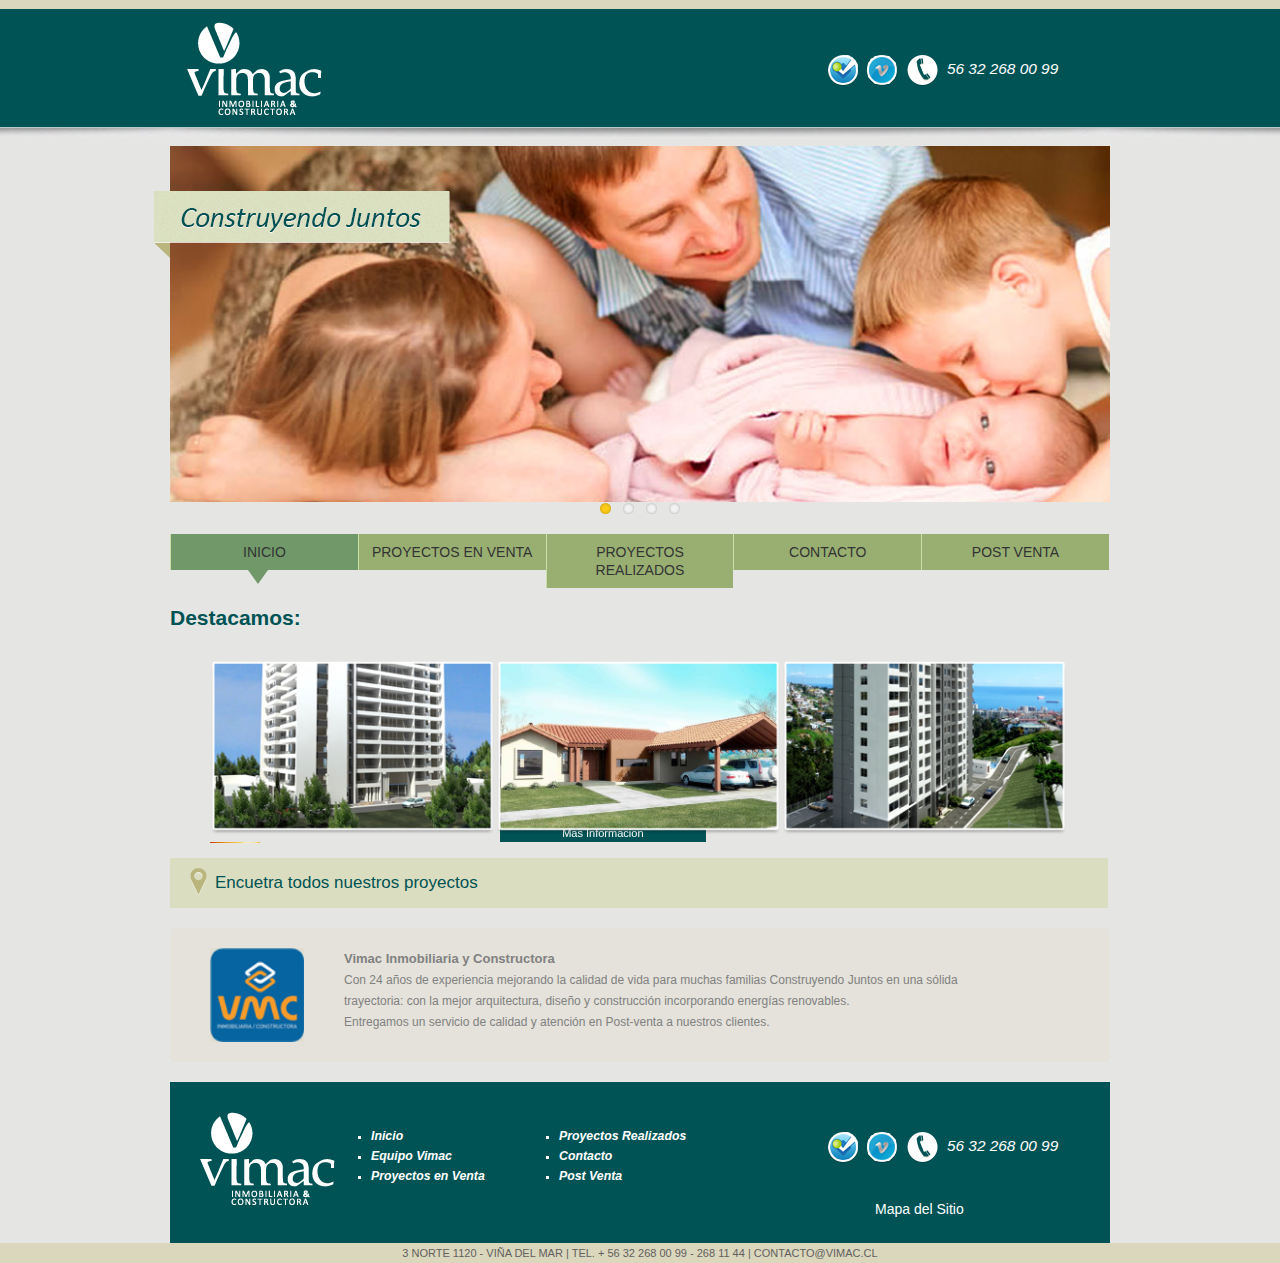
<file: index.html>
<!DOCTYPE html>
<!--[if lt IE 7 ]><html class="ie ie6" lang="en"> <![endif]-->
<!--[if IE 7 ]><html class="ie ie7" lang="en"> <![endif]-->
<!--[if IE 8 ]><html class="ie ie8" lang="en"> <![endif]-->
<!--[if (gte IE 9)|!(IE)]><!--><html lang="en"> <!--<![endif]-->
<head>

	<!-- Basic Page Needs -->
	<meta charset="utf-8">
	<title>Vimac</title>
	<meta http-equiv="Content-Type" content="text/html; charset=utf-8" />
    <meta http-equiv="Content-Language" content="en">
    <meta http-equiv="X-UA-Compatible" content="IE=edge,chrome=1"> 
    <meta name="description" content="" />
    <meta name="keywords" content="" />

	<!-- Mobile Specific Metas -->
	<meta name="viewport" content="width=device-width, initial-scale=1, maximum-scale=1">

	<!-- CSS -->
	<link rel="stylesheet" href="stylesheets/base.css">
	<link rel="stylesheet" href="stylesheets/skeleton.css">
	<link rel="stylesheet" href="stylesheets/layout.css">
	<link rel="stylesheet" href="stylesheets/flexslider.css">
	<link rel="stylesheet" href="stylesheets/elastislide.css">
	<link rel="stylesheet" href="stylesheets/custom.css" />
	<!--[if lt IE 9]>
		<script src="http://html5shim.googlecode.com/svn/trunk/html5.js"></script>
	<![endif]-->

	<!-- Favicons -->
	<link rel="shortcut icon" href="images/favicon.ico">
	<link rel="apple-touch-icon" href="images/apple-touch-icon.png">
	<link rel="apple-touch-icon" sizes="72x72" href="images/apple-touch-icon-72x72.png">
	<link rel="apple-touch-icon" sizes="114x114" href="images/apple-touch-icon-114x114.png">

	  <!-- jQuery -->
    <script type="text/javascript" src="js/jquery-1.7.1.min.js">
    <script>window.jQuery || document.write('<script src="js/libs/jquery-1.7.min.js">\x3C/script>')</script>

	<!-- Syntax Highlighter -->
    <script type="text/javascript" src="js/shCore.js"></script>
    <script type="text/javascript" src="js/shBrushXml.js"></script>
    <script type="text/javascript" src="js/shBrushJScript.js"></script>
  	
    <!-- Optional FlexSlider Additions -->
    <script src="js/modernizr.custom.17475.js"></script>
    <script src="js/jquery.easing.js"></script>
    <script src="js/jquery.mousewheel.js"></script>
    <script defer src="js/demo.js"></script>
    <script defer src="js/jquery.flexslider.js"></script>

	<script type="text/javascript">
	    $(function(){
	      SyntaxHighlighter.all();
	    });
	    $(window).load(function(){
	      $('.flexslider').flexslider({
	        animation: "slide",
	        start: function(slider){
	          $('body').removeClass('loading');
	        }
	      });

	    });
	    $(document).ready(function(){
	        $('.menu ul li').mouseover(function(){
	            $('.menu ul li a').parents('span').show();
	        });
		});
	</script>
	<script type="text/javascript" src="js/jquerypp.custom.js"></script>
	<script type="text/javascript" src="js/jquery.elastislide.js"></script>
	<script type="text/javascript">
		$(window).load(function(){
			$( '#carousel' ).elastislide();
		});
	</script>

	<script type="text/javascript">
    $(document).ready(function(){ 
        $(window).scroll(function(){
            if ($(this).scrollTop() > 100) {
                $('.scrollup').fadeIn();
            } else {
                $('.scrollup').fadeOut();
            }
        }); 
        $('.scrollup').click(function(){
            $("html, body").animate({ scrollTop: 0 }, 600);
            return false;
        });
    });
</script>
</head>
<body>
	<div class="container" >
		<div class="sixteen columns header">
			<h1 class="remove-bottom logo">
				<a href="#">
					<img src="images/logo_vimac.png" alt="Vimac Inmobiliaria y Contructora" width="135" height="93">
				</a>
			</h1>
			<ul class="linksredes">
				<li>
					<a href="#" target="_blank">
						<img src="images/ico_foursquare.png" alt="Foursquare" title="Foursquare" width="" height="" />
					</a>
				</li>
				<li>
					<a href="#" target="_blank">
						<img src="images/ico_vimeo.png"  alt="Vimac en Vimeo" title="Vimeo" width="" height="" />
					</a>
				</li>
				<li>
					<a href="#">
						<img src="images/ico_fono.png" alt="Telefono" title="Telefono" width="" height="" />
						<span>56 32 268 00 99</span>
					</a>
				</li>
			</ul>
		</div>
		<div class="sixteen columns flexslider">
          	  <img src="images/bg_etiqueta.png" class="etiqueta" alt="Construyendo Juntos" width="297" height="67" />
	          <ul class="slides">
	            <li>
	  	    	    <img src="images/banner_1.jpg" />
	  	    	</li>
	  	    	<li>
	  	    	    <img src="images/banner_1.jpg" />
	  	    	</li>
	  	    	<li>
	  	    	    <img src="images/banner_1.jpg" />
	  	    	</li>
	  	    	<li>
	  	    	    <img src="images/banner_1.jpg" />
	  	    	</li>
	          </ul>
		</div>	
		<div class="sixteen columns menu">
			<ul>
				<li class="active"><a href="#">Inicio</a><span class="triangulo_inf"></span></li>
				<li><a href="#">Proyectos en Venta</a><span class="triangulo_inf" style="display:none"></span></li>
				<li><a href="#">Proyectos Realizados</a><span class="triangulo_inf" style="display:none"></span></li>
				<li><a href="#">Contacto</a><span class="triangulo_inf" style="display:none"></span></li>
				<li><a href="#">Post Venta</a><span class="triangulo_inf" style="display:none"></span></li>
			</ul>
		</div>
		<div class="sixteen columns destacados" style="float:left;position:relative;">
			<h2>Destacamos:</h2>
			<ul id="carousel" class="elastislide-list">
				<li>
					<a href="#">
						<img src="images/edificio_terra.png" alt="image01" />
					</a>
					<span>
						<img src="images/small/1.jpg" alt="image01" height="50" width="50"/>
						<em>Texto- texto- texto3</em>
					</span>
					<a href="#" class="masinfo">Mas Informacion</a>
				</li>
				<li><a href="#"><img src="images/villares.png" alt="image04" /></a></li>
				<li><a href="#"><img src="images/altavista.png" alt="image03" /></a></li>
			</ul>
		</div>
		<div class="sixteen columns gmap">
			<h2>Encuetra todos nuestros proyectos</h2>
			<!--iframe width="100%" height="350" frameborder="0" scrolling="no" marginheight="0" marginwidth="0" src="https://maps.google.com/maps?q=2+Elizabeth+St,+Melbourne+Victoria+3000+Australia+maps&amp;hl=en&amp;safe=off&amp;hnear=2+Elizabeth+St,+Victoria+3000,+Australia&amp;t=h&amp;ie=UTF8&amp;hq=&amp;z=14&amp;ll=-37.817917,144.965065&amp;output=embed"></iframe>-->
		</div>
		<div class="sixteen columns infovimac">
			<img src="images/vmc_logo.png" alt="Vimac Inmobiliaria y Contructora" width="80" />
			<p><span>Vimac Inmobiliaria y Constructora</span><br/>
			Con 24 años de experiencia mejorando la calidad de vida para muchas familias Construyendo Juntos en una sólida trayectoria: con la mejor arquitectura, diseño y construcción incorporando energías renovables.<br/>
			Entregamos un servicio de calidad y atención en Post-venta a nuestros clientes.</p>
		</div>
		<div class="sixteen columns footer" style="background:#005355;">
			<h3 class="remove-bottom logo">
				<a href="#">
					<img src="images/logo_vimac.png" alt="Vimac Inmobiliaria y Contructora" width="135" height="93">
				</a>
			</h3>
			<ul class="linksfooter">
				<li><a href="#">Inicio</a></li>
				<li><a href="#">Equipo Vimac</a></li>
				<li><a href="#">Proyectos en Venta</a></li>
			</ul>
			<ul class="linksfooter">
				<li><a href="#">Proyectos Realizados</a></li>
				<li><a href="#">Contacto</a></li>
				<li><a href="#">Post Venta</a></li>
			</ul>
			<a href="#" class="scrollup" style="display: none;">Scroll</a>
			<ul class="linksredes">
				<li>
					<a href="#" target="_blank">
						<img src="images/ico_foursquare.png" alt="Foursquare" title="Foursquare" width="" height="" />
					</a>
				</li>
				<li>
					<a href="#" target="_blank">
						<img src="images/ico_vimeo.png"  alt="Vimac en Vimeo" title="Vimeo" width="" height="" />
					</a>
				</li>
				<li>
					<a href="#">
						<img src="images/ico_fono.png" alt="Telefono" title="Telefono" width="" height="" />
						<span>56 32 268 00 99</span>
					</a>
				</li>
			</ul>
			<a href="#" class="mapsitio" title="Mapa del Sitio">Mapa del Sitio</a>
		</div>
	</div><!-- container -->
	<div id="footerpush">
			<p>3  NORTE 1120 - VIÑA DEL MAR | TEL. + 56 32 268 00 99 - 268 11 44 | CONTACTO@VIMAC.CL</p>
	</div>
<!-- End Document -->
</body>
</html>
</file>
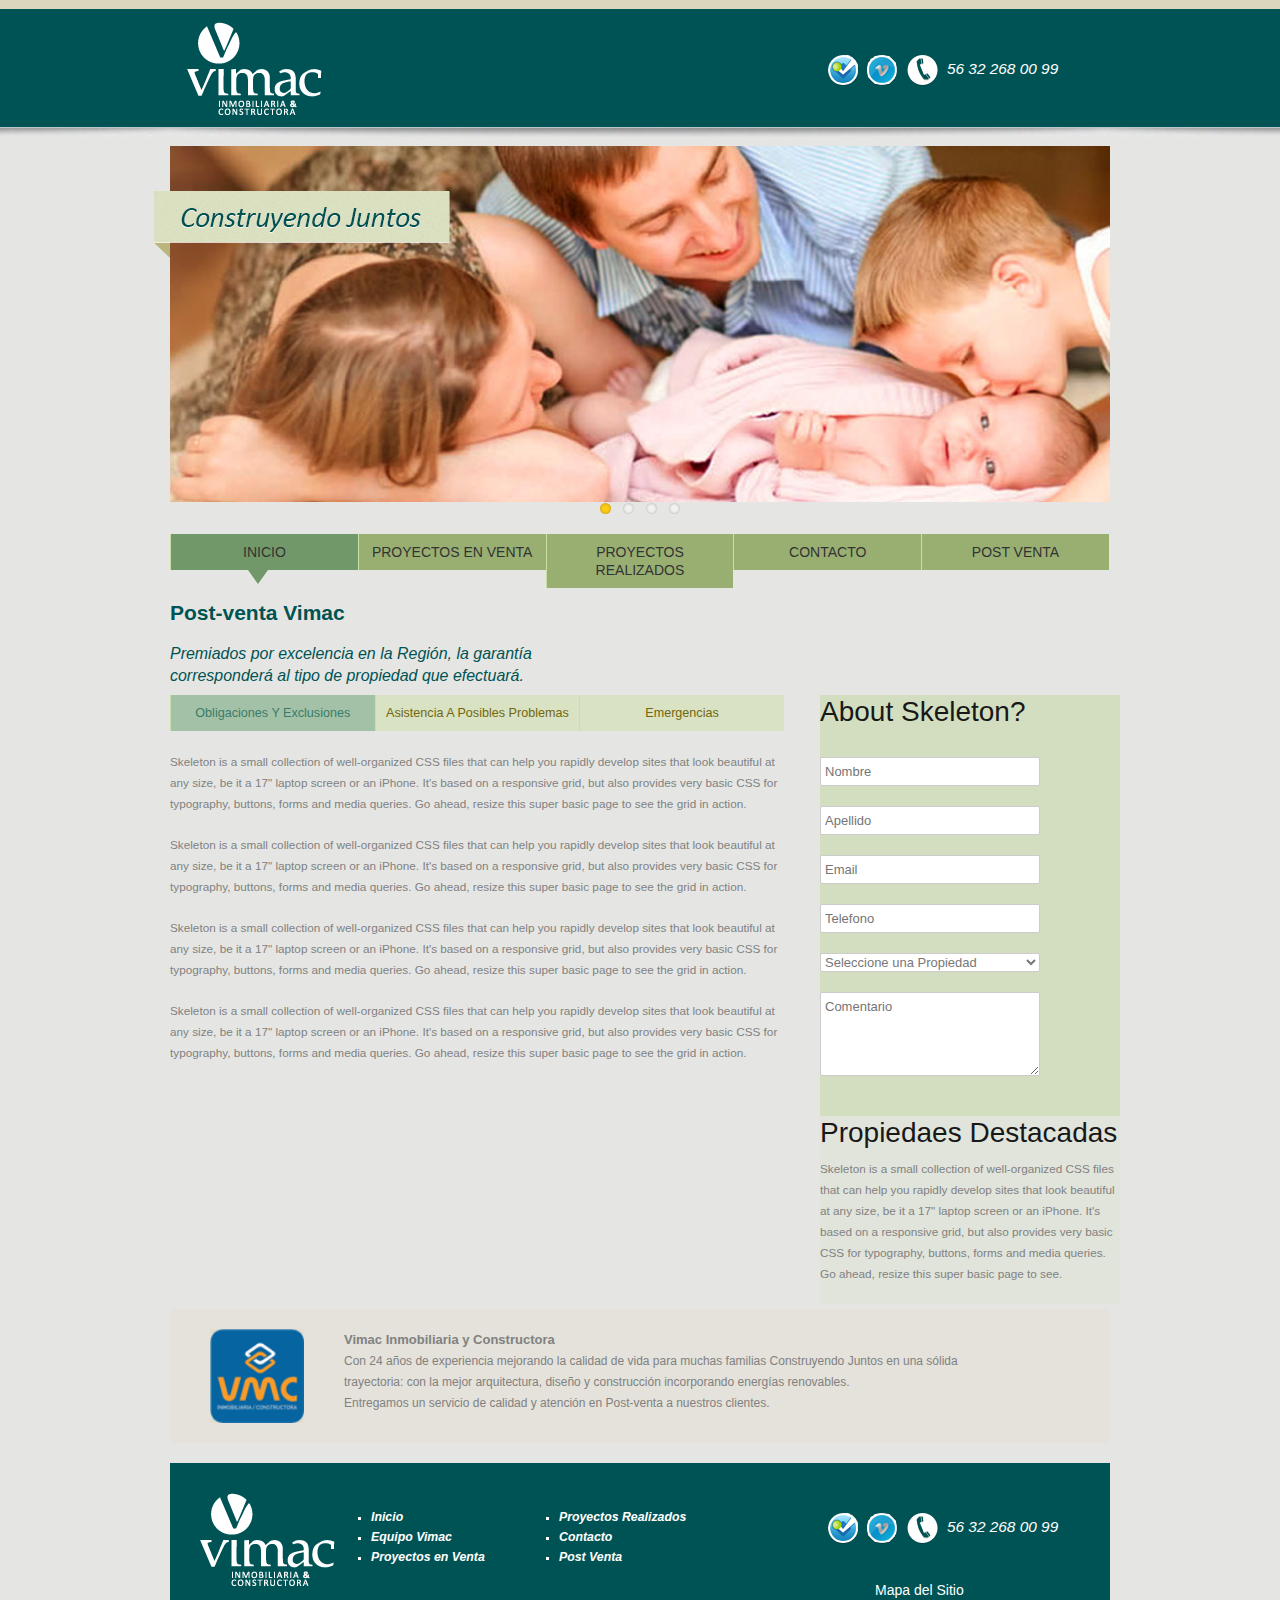
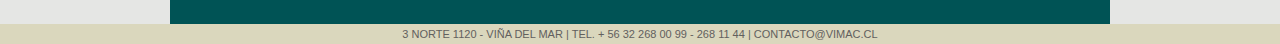
<file: post_venta.html>
<!DOCTYPE html>
<!--[if lt IE 7 ]><html class="ie ie6" lang="en"> <![endif]-->
<!--[if IE 7 ]><html class="ie ie7" lang="en"> <![endif]-->
<!--[if IE 8 ]><html class="ie ie8" lang="en"> <![endif]-->
<!--[if (gte IE 9)|!(IE)]><!--><html lang="en"> <!--<![endif]-->
<head>

	<!-- Basic Page Needs -->
	<meta charset="utf-8">
	<title>Vimac</title>
	<meta http-equiv="Content-Type" content="text/html; charset=utf-8" />
    <meta http-equiv="Content-Language" content="en">
    <meta http-equiv="X-UA-Compatible" content="IE=edge,chrome=1"> 
    <meta name="description" content="" />
    <meta name="keywords" content="" />

	<!-- Mobile Specific Metas -->
	<meta name="viewport" content="width=device-width, initial-scale=1, maximum-scale=1">

	<!-- CSS -->
	<link rel="stylesheet" href="stylesheets/base.css">
	<link rel="stylesheet" href="stylesheets/skeleton.css">
	<link rel="stylesheet" href="stylesheets/layout.css">
	<link rel="stylesheet" href="stylesheets/flexslider.css">
	<link rel="stylesheet" href="stylesheets/elastislide.css">
	<link rel="stylesheet" href="stylesheets/custom.css" />
	<!--[if lt IE 9]>
		<script src="http://html5shim.googlecode.com/svn/trunk/html5.js"></script>
	<![endif]-->

	<!-- Favicons -->
	<link rel="shortcut icon" href="images/favicon.ico">
	<link rel="apple-touch-icon" href="images/apple-touch-icon.png">
	<link rel="apple-touch-icon" sizes="72x72" href="images/apple-touch-icon-72x72.png">
	<link rel="apple-touch-icon" sizes="114x114" href="images/apple-touch-icon-114x114.png">

	  <!-- jQuery -->
    <script type="text/javascript" src="js/jquery-1.7.1.min.js">
    <script>window.jQuery || document.write('<script src="js/libs/jquery-1.7.min.js">\x3C/script>')</script>

	<!-- Syntax Highlighter -->
    <script type="text/javascript" src="js/shCore.js"></script>
    <script type="text/javascript" src="js/shBrushXml.js"></script>
    <script type="text/javascript" src="js/shBrushJScript.js"></script>
  	
    <!-- Optional FlexSlider Additions -->
    <script src="js/modernizr.custom.17475.js"></script>
    <script src="js/jquery.easing.js"></script>
    <script src="js/jquery.mousewheel.js"></script>
    <script defer src="js/demo.js"></script>
    <script defer src="js/jquery.flexslider.js"></script>

	<script type="text/javascript">
	    $(function(){
	      SyntaxHighlighter.all();
	    });
	    $(window).load(function(){
	      $('.flexslider').flexslider({
	        animation: "slide",
	        start: function(slider){
	          $('body').removeClass('loading');
	        }
	      });

	    });
	    $(document).ready(function(){
	        $('.menu ul li').mouseover(function(){
	            $('.menu ul li a').parents('span').show();
	        });
		});
	</script>
	<script type="text/javascript" src="js/jquerypp.custom.js"></script>
	<script type="text/javascript" src="js/jquery.elastislide.js"></script>
	<script type="text/javascript">
		$(window).load(function(){
			$( '#carousel' ).elastislide();
		});
	</script>

	<script type="text/javascript">
    $(document).ready(function(){ 
        $(window).scroll(function(){
            if ($(this).scrollTop() > 100) {
                $('.scrollup').fadeIn();
            } else {
                $('.scrollup').fadeOut();
            }
        }); 
        $('.scrollup').click(function(){
            $("html, body").animate({ scrollTop: 0 }, 600);
            return false;
        });
    });
</script>
</head>
<body>
	<div class="container" >
		<div class="sixteen columns header">
			<h1 class="remove-bottom logo">
				<a href="#">
					<img src="images/logo_vimac.png" alt="Vimac Inmobiliaria y Contructora" width="135" height="93">
				</a>
			</h1>
			<ul class="linksredes">
				<li>
					<a href="#" target="_blank">
						<img src="images/ico_foursquare.png" alt="Foursquare" title="Foursquare" width="" height="" />
					</a>
				</li>
				<li>
					<a href="#" target="_blank">
						<img src="images/ico_vimeo.png"  alt="Vimac en Vimeo" title="Vimeo" width="" height="" />
					</a>
				</li>
				<li>
					<a href="#">
						<img src="images/ico_fono.png" alt="Telefono" title="Telefono" width="" height="" />
						<span>56 32 268 00 99</span>
					</a>
				</li>
			</ul>
		</div>
		<div class="sixteen columns flexslider">
          	  <img src="images/bg_etiqueta.png" class="etiqueta" alt="Construyendo Juntos" width="297" height="67" />
	          <ul class="slides">
	            <li>
	  	    	    <img src="images/banner_1.jpg" />
	  	    	</li>
	  	    	<li>
	  	    	    <img src="images/banner_1.jpg" />
	  	    	</li>
	  	    	<li>
	  	    	    <img src="images/banner_1.jpg" />
	  	    	</li>
	  	    	<li>
	  	    	    <img src="images/banner_1.jpg" />
	  	    	</li>
	          </ul>
		</div>	
		<div class="sixteen columns menu">
			<ul>
				<li class="active"><a href="#">Inicio</a><span class="triangulo_inf"></span></li>
				<li><a href="#">Proyectos en Venta</a><span class="triangulo_inf" style="display:none"></span></li>
				<li><a href="#">Proyectos Realizados</a><span class="triangulo_inf" style="display:none"></span></li>
				<li><a href="#">Contacto</a><span class="triangulo_inf" style="display:none"></span></li>
				<li><a href="#">Post Venta</a><span class="triangulo_inf" style="display:none"></span></li>
			</ul>
		</div>
		<div class="two-thirds column destacados">
			<h2>Post-venta Vimac</h2>
			<h3>Premiados por excelencia en la Región, la garantía corresponderá al tipo de propiedad que efectuará.</h3>
		</div>
		<div class="two-thirds column menu">
				<ul id="interior">
					<li class="active"><a href="#">Obligaciones y Exclusiones</a></li>
					<li><a href="#">Asistencia a Posibles Problemas</a></li>
					<li><a href="#">Emergencias</a></li>
				</ul>
				<p>Skeleton is a small collection of well-organized CSS files that can help you rapidly develop sites that look beautiful at any size, be it a 17" laptop screen or an iPhone. It's based on a responsive grid, but also provides very basic CSS for typography, buttons, forms and media queries. Go ahead, resize this super basic page to see the grid in action.</p>
				<p>Skeleton is a small collection of well-organized CSS files that can help you rapidly develop sites that look beautiful at any size, be it a 17" laptop screen or an iPhone. It's based on a responsive grid, but also provides very basic CSS for typography, buttons, forms and media queries. Go ahead, resize this super basic page to see the grid in action.</p>
				<p>Skeleton is a small collection of well-organized CSS files that can help you rapidly develop sites that look beautiful at any size, be it a 17" laptop screen or an iPhone. It's based on a responsive grid, but also provides very basic CSS for typography, buttons, forms and media queries. Go ahead, resize this super basic page to see the grid in action.</p>
				<p>Skeleton is a small collection of well-organized CSS files that can help you rapidly develop sites that look beautiful at any size, be it a 17" laptop screen or an iPhone. It's based on a responsive grid, but also provides very basic CSS for typography, buttons, forms and media queries. Go ahead, resize this super basic page to see the grid in action.</p>
			</div>
			<div class="one-third column" style="float:left">
				<div class="one-third column contactleft">
					<h3>About Skeleton?</h3>
					<form class="formulario_simple" id="formcontacto" name="formcontacto" action="" method="post" style="float:left;position:relative;padding-top:20px;">
			          <label><input type="text" name="nombre" id="nombre" class="required" placeholder="Nombre"></label>
			          <label><input type="text" name="apellido" id="apellido" class="required" placeholder="Apellido"></label>
			          <label><input type="text" name="email" id="email" class="required" placeholder="Email"></label>
			          <label><input type="text" name="telefono" id="telefono" class="required" placeholder="Telefono"></label>
			          <label>
			            <select name="propiedad" id="propiedad" class="required">
			              <option selected="selected" value="">Seleccione una Propiedad</option>
			              <option value="Edifcio Via Oriente">Edifcio Via Oriente</option>
			              <option value="Edificio Atlantis">Edificio Atlantis</option>
			              <option value="Edificio allegro">Edificio Allegro</option>
			            </select>
			          </label>
			          <label><textarea name="comentario" id="comentario" placeholder="Comentario" style="height:70px;"></textarea></label>
			          <input type="submit" name="submit" id="submit_form" style="display:none" value="Enviar">
			          <a class="boton_contactar_3 redondeado" id="enviar_form" href="javascript:void(0);" title="Enviar"></a>
			        </form>
				</div>
				<div class="one-third column proyectright">
					<h3>Propiedaes Destacadas</h3>
					<p>Skeleton is a small collection of well-organized CSS files that can help you rapidly develop sites that look beautiful at any size, be it a 17" laptop screen or an iPhone. It's based on a responsive grid, but also provides very basic CSS for typography, buttons, forms and media queries. Go ahead, resize this super basic page to see.</p>
				</div>
			</div>
		
		<div class="sixteen columns infovimac">
			<img src="images/vmc_logo.png" alt="Vimac Inmobiliaria y Contructora" width="80" />
			<p><span>Vimac Inmobiliaria y Constructora</span><br/>
			Con 24 años de experiencia mejorando la calidad de vida para muchas familias Construyendo Juntos en una sólida trayectoria: con la mejor arquitectura, diseño y construcción incorporando energías renovables.<br/>
			Entregamos un servicio de calidad y atención en Post-venta a nuestros clientes.</p>
		</div>
		<div class="sixteen columns footer" style="background:#005355;">
			<h3 class="remove-bottom logo">
				<a href="#">
					<img src="images/logo_vimac.png" alt="Vimac Inmobiliaria y Contructora" width="135" height="93">
				</a>
			</h3>
			<ul class="linksfooter">
				<li><a href="#">Inicio</a></li>
				<li><a href="#">Equipo Vimac</a></li>
				<li><a href="#">Proyectos en Venta</a></li>
			</ul>
			<ul class="linksfooter">
				<li><a href="#">Proyectos Realizados</a></li>
				<li><a href="#">Contacto</a></li>
				<li><a href="#">Post Venta</a></li>
			</ul>
			<a href="#" class="scrollup" style="display: none;">Scroll</a>
			<ul class="linksredes">
				<li>
					<a href="#" target="_blank">
						<img src="images/ico_foursquare.png" alt="Foursquare" title="Foursquare" width="" height="" />
					</a>
				</li>
				<li>
					<a href="#" target="_blank">
						<img src="images/ico_vimeo.png"  alt="Vimac en Vimeo" title="Vimeo" width="" height="" />
					</a>
				</li>
				<li>
					<a href="#">
						<img src="images/ico_fono.png" alt="Telefono" title="Telefono" width="" height="" />
						<span>56 32 268 00 99</span>
					</a>
				</li>
			</ul>
			<a href="#" class="mapsitio" title="Mapa del Sitio">Mapa del Sitio</a>
		</div>
	</div><!-- container -->
	<div id="footerpush">
			<p>3  NORTE 1120 - VIÑA DEL MAR | TEL. + 56 32 268 00 99 - 268 11 44 | CONTACTO@VIMAC.CL</p>
	</div>
<!-- End Document -->
</body>
</html>
</file>
<file: stylesheets/base.css>
/*
* Skeleton V1.2
* Copyright 2011, Dave Gamache
* www.getskeleton.com
* Free to use under the MIT license.
* http://www.opensource.org/licenses/mit-license.php
* 6/20/2012
*/


/* Table of Content
==================================================
	#Reset & Basics
	#Basic Styles
	#Site Styles
	#Typography
	#Links
	#Lists
	#Images
	#Buttons
	#Forms
	#Misc */


/* #Reset & Basics (Inspired by E. Meyers)
================================================== */
	html, body, div, span, applet, object, iframe, h1, h2, h3, h4, h5, h6, p, blockquote, pre, a, abbr, acronym, address, big, cite, code, del, dfn, em, img, ins, kbd, q, s, samp, small, strike, strong, sub, sup, tt, var, b, u, i, center, dl, dt, dd, ol, ul, li, fieldset, form, label, legend, table, caption, tbody, tfoot, thead, tr, th, td, article, aside, canvas, details, embed, figure, figcaption, footer, header, hgroup, menu, nav, output, ruby, section, summary, time, mark, audio, video {
		margin: 0;
		padding: 0;
		border: 0;
		font-size: 100%;
		font: inherit;
		vertical-align: baseline; }
	article, aside, details, figcaption, figure, footer, header, hgroup, menu, nav, section {
		display: block; }
	body {
		line-height: 1; }
	ol, ul {
		list-style: none; }
	blockquote, q {
		quotes: none; }
	blockquote:before, blockquote:after,
	q:before, q:after {
		content: '';
		content: none; }
	table {
		border-collapse: collapse;
		border-spacing: 0; }


/* #Basic Styles
================================================== */
	body {
		background: url(../images/bg_top.jpg) center top repeat-x #e5e6e4;
		font: 14px/21px "Trebuchet MS", Arial, Helvetica, sans-serif;
		color: #444;
		-webkit-font-smoothing: antialiased; /* Fix for webkit rendering */
		-webkit-text-size-adjust: 100%;
 }


/* #Typography
================================================== */
	h1, h2, h3, h4, h5, h6 {
		color: #181818;
		font-family: "Trebuchet MS", Arial, Helvetica, sans-serif;
		font-weight: normal; }
	h1 a, h2 a, h3 a, h4 a, h5 a, h6 a { font-weight: inherit; }
	h1 { font-size: 46px; line-height: 50px; margin-bottom: 14px;}
	h2 { font-size: 35px; line-height: 40px; margin-bottom: 10px; }
	h3 { font-size: 28px; line-height: 34px; margin-bottom: 8px; }
	h4 { font-size: 21px; line-height: 30px; margin-bottom: 4px; }
	h5 { font-size: 17px; line-height: 24px; }
	h6 { font-size: 14px; line-height: 21px; }
	.subheader { color: #777; }

	p { margin: 0 0 20px 0; color: #818181; font-size:84%;}
	p img { margin: 0; }
	p.lead { font-size: 21px; line-height: 27px; color: #777;  }

	em { font-style: italic; }
	strong { font-weight: bold; color: #333; }
	small { font-size: 80%; }

/*	Blockquotes  */
	blockquote, blockquote p { font-size: 17px; line-height: 24px; color: #777; font-style: italic; }
	blockquote { margin: 0 0 20px; padding: 9px 20px 0 19px; border-left: 1px solid #ddd; }
	blockquote cite { display: block; font-size: 12px; color: #555; }
	blockquote cite:before { content: "\2014 \0020"; }
	blockquote cite a, blockquote cite a:visited, blockquote cite a:visited { color: #555; }

	hr { border: solid #ddd; border-width: 1px 0 0; clear: both; margin: 10px 0 30px; height: 0; }


/* #Links
================================================== */
	a, a:visited { color: #333; text-decoration: underline; outline: 0; }
	a:hover, a:focus { color: #000; }
	p a, p a:visited { line-height: inherit; }


/* #Lists
================================================== */
	ul, ol { margin-bottom: 20px; }
	ul { list-style: none outside; }
	ol { list-style: decimal; }
	ol, ul.square, ul.circle, ul.disc { margin-left: 30px; }
	ul.square { list-style: square outside; }
	ul.circle { list-style: circle outside; }
	ul.disc { list-style: disc outside; }
	ul ul, ul ol,
	ol ol, ol ul { margin: 4px 0 5px 30px; font-size: 90%;  }
	ul ul li, ul ol li,
	ol ol li, ol ul li { margin-bottom: 6px; }
	li { line-height: 18px; margin-bottom: 12px; }
	ul.large li { line-height: 21px; }
	li p { line-height: 21px; }

/* #Images
================================================== */

	img.scale-with-grid {
		max-width: 100%;
		height: auto; }


/* #Buttons
================================================== */

	.button,
	button,
	input[type="submit"],
	input[type="reset"],
	input[type="button"] {
		background: #eee; /* Old browsers */
		background: #eee -moz-linear-gradient(top, rgba(255,255,255,.2) 0%, rgba(0,0,0,.2) 100%); /* FF3.6+ */
		background: #eee -webkit-gradient(linear, left top, left bottom, color-stop(0%,rgba(255,255,255,.2)), color-stop(100%,rgba(0,0,0,.2))); /* Chrome,Safari4+ */
		background: #eee -webkit-linear-gradient(top, rgba(255,255,255,.2) 0%,rgba(0,0,0,.2) 100%); /* Chrome10+,Safari5.1+ */
		background: #eee -o-linear-gradient(top, rgba(255,255,255,.2) 0%,rgba(0,0,0,.2) 100%); /* Opera11.10+ */
		background: #eee -ms-linear-gradient(top, rgba(255,255,255,.2) 0%,rgba(0,0,0,.2) 100%); /* IE10+ */
		background: #eee linear-gradient(top, rgba(255,255,255,.2) 0%,rgba(0,0,0,.2) 100%); /* W3C */
	  border: 1px solid #aaa;
	  border-top: 1px solid #ccc;
	  border-left: 1px solid #ccc;
	  -moz-border-radius: 3px;
	  -webkit-border-radius: 3px;
	  border-radius: 3px;
	  color: #444;
	  display: inline-block;
	  font-size: 11px;
	  font-weight: bold;
	  text-decoration: none;
	  text-shadow: 0 1px rgba(255, 255, 255, .75);
	  cursor: pointer;
	  margin-bottom: 20px;
	  line-height: normal;
	  padding: 8px 10px;
	  font-family: "Trebuchet MS", Arial, Helvetica, sans-serif; }

	.button:hover,
	button:hover,
	input[type="submit"]:hover,
	input[type="reset"]:hover,
	input[type="button"]:hover {
		color: #222;
		background: #ddd; /* Old browsers */
		background: #ddd -moz-linear-gradient(top, rgba(255,255,255,.3) 0%, rgba(0,0,0,.3) 100%); /* FF3.6+ */
		background: #ddd -webkit-gradient(linear, left top, left bottom, color-stop(0%,rgba(255,255,255,.3)), color-stop(100%,rgba(0,0,0,.3))); /* Chrome,Safari4+ */
		background: #ddd -webkit-linear-gradient(top, rgba(255,255,255,.3) 0%,rgba(0,0,0,.3) 100%); /* Chrome10+,Safari5.1+ */
		background: #ddd -o-linear-gradient(top, rgba(255,255,255,.3) 0%,rgba(0,0,0,.3) 100%); /* Opera11.10+ */
		background: #ddd -ms-linear-gradient(top, rgba(255,255,255,.3) 0%,rgba(0,0,0,.3) 100%); /* IE10+ */
		background: #ddd linear-gradient(top, rgba(255,255,255,.3) 0%,rgba(0,0,0,.3) 100%); /* W3C */
	  border: 1px solid #888;
	  border-top: 1px solid #aaa;
	  border-left: 1px solid #aaa; }

	.button:active,
	button:active,
	input[type="submit"]:active,
	input[type="reset"]:active,
	input[type="button"]:active {
		border: 1px solid #666;
		background: #ccc; /* Old browsers */
		background: #ccc -moz-linear-gradient(top, rgba(255,255,255,.35) 0%, rgba(10,10,10,.4) 100%); /* FF3.6+ */
		background: #ccc -webkit-gradient(linear, left top, left bottom, color-stop(0%,rgba(255,255,255,.35)), color-stop(100%,rgba(10,10,10,.4))); /* Chrome,Safari4+ */
		background: #ccc -webkit-linear-gradient(top, rgba(255,255,255,.35) 0%,rgba(10,10,10,.4) 100%); /* Chrome10+,Safari5.1+ */
		background: #ccc -o-linear-gradient(top, rgba(255,255,255,.35) 0%,rgba(10,10,10,.4) 100%); /* Opera11.10+ */
		background: #ccc -ms-linear-gradient(top, rgba(255,255,255,.35) 0%,rgba(10,10,10,.4) 100%); /* IE10+ */
		background: #ccc linear-gradient(top, rgba(255,255,255,.35) 0%,rgba(10,10,10,.4) 100%); /* W3C */ }

	.button.full-width,
	button.full-width,
	input[type="submit"].full-width,
	input[type="reset"].full-width,
	input[type="button"].full-width {
		width: 100%;
		padding-left: 0 !important;
		padding-right: 0 !important;
		text-align: center; }

	/* Fix for odd Mozilla border & padding issues */
	button::-moz-focus-inner,
	input::-moz-focus-inner {
    border: 0;
    padding: 0;
	}


/* #Forms
================================================== */

	form {
		margin-bottom: 20px; }
	fieldset {
		margin-bottom: 20px; }
	input[type="text"],
	input[type="password"],
	input[type="email"],
	textarea,
	select {
		border: 1px solid #ccc;
		padding: 6px 4px;
		outline: none;
		-moz-border-radius: 2px;
		-webkit-border-radius: 2px;
		border-radius: 2px;
		font: 13px "Trebuchet MS", Arial, Helvetica, sans-serif;
		color: #777;
		margin: 0;
		width: 210px;
		max-width: 100%;
		display: block;
		margin-bottom: 20px;
		background: #fff; }
	select {
		padding: 0; }
	input[type="text"]:focus,
	input[type="password"]:focus,
	input[type="email"]:focus,
	textarea:focus {
		border: 1px solid #aaa;
 		color: #444;
 		-moz-box-shadow: 0 0 3px rgba(0,0,0,.2);
		-webkit-box-shadow: 0 0 3px rgba(0,0,0,.2);
		box-shadow:  0 0 3px rgba(0,0,0,.2); }
	textarea {
		min-height: 60px; }
	label,
	legend {
		display: block;
		font-weight: bold;
		font-size: 13px;  }
	select {
		width: 220px; }
	input[type="checkbox"] {
		display: inline; }
	label span,
	legend span {
		font-weight: normal;
		font-size: 13px;
		color: #444; }

/* #Misc
================================================== */
	.remove-bottom { margin-bottom: 0 !important; }
	.half-bottom { margin-bottom: 10px !important; }
	.add-bottom { margin-bottom: 20px !important; }

/* #Nuevos
================================================== */
.header h1{
	padding: 17px;
	float:left;
	width:30%;
}
.linksredes{
	list-style: none;
	float:right;
	width:30%;
	position: relative;
	padding-top:50px;
}
.linksredes li{
	position: relative;
	width:14%;
	float:left;
}
.linksredes a span{
	float: right;
	color: white;
	font-size: 1.1em;
	margin: 5px 0 0;
	font-style: italic;
	width:120px;
}
.linksredes li:last-child {
	width:160px;
}
.menu{
	-webkit-border-radius: 5px;
	-moz-border-radius: 5px;
	border-radius: 5px;
}
.menu ul{
	width:100%;
	float:left;
	position:relative;
	margin:0px;
	padding:0px;
}
.menu ul li{
	background:#99af72;
	color:#005355;
	width: 18%;
	float: left;
	padding: 8.8px;
	text-transform: uppercase;
	text-align: center;
	border-left: 1px solid #c8dfa8;
	margin:0px;
}
.menu ul li.active{
	background:#719869;
}

.menu ul li.active span{
	border-top: 14px solid #719869;
}

.menu ul li:hover{
	background:#719869;
}

.menu ul li a{
	text-decoration: none;
}

.menu ul li:hover > span{
	display:inline;
}

#interior {
	margin-bottom:20px;
}
#interior li{
	background: #d9e2c3;
	width:30%;
	color:#72670e;
	text-transform: capitalize;
	font-size: 90%;
}

#interior li a{
	color:#72670e;
}

#interior li.active{
	background: #a3c1a7;
	color:#397c6a;
}

#interior li.active a,#interior li:hover a{
	color:#397c6a;
}

#interior li:hover{
	background: #a3c1a7;
	color: #397c6a;
}

.contactleft{
	background: #d3dec0;
}

.proyectright{
	background: #e1e4db;
}


.etiqueta{
	width: 297px;
	height: 67px;
	position: absolute;
	top: 45px;
	left: -17px;
	z-index: 100;
}

.destacados h2{
	color:#005353;
	font-size:21px;
	padding-top:5px;
	font-weight: bold;
}

.destacados h3{
	color: #005353;
	font-size: 114%;
	font-style: italic;
	width: 67%;
	line-height: 22px;
}

.destacados em{
	font-style: initial;
	color: #005355;
	font-size: 13px;
	width: 84%;
	float: left;
}
.destacados span img{
	float: left;
}
.destacados .masinfo{
	width: 72%;
	background: #005355;
	color: white;
	text-decoration: none;
	text-align: center;
	font-size: 11px;
}
.gmap{
	margin-bottom:15px;	
}
.gmap h2{
	background: url(../images/geolocalizacion.png) no-repeat left top #daddc0;
	background-position: 20px 10px;
	color:#005353;
	font-size:17px;
	padding:5px;
	padding-left:45px;
	float:left;
	width:94.5%;
	margin:0px;
}


.infovimac{
	background: #e4e2da;
	-webkit-border-radius: 5px;
	-moz-border-radius: 5px;
	border-radius: 5px;
	margin-bottom: 15px;
}

.infovimac img{
	padding:20px;
	width:10%;
	float:left;
	padding-right: 40px;
	padding-left: 40px;
}

.infovimac p{
	width: 82%;
	padding: 20px;
	margin: 0px;
	font-size:12px;
}
.infovimac p span{
	font-size:13px;
	font-weight:bold;
}

.footer h3{
	padding: 30px;
	float:left;
	width:15%;
}
.linksfooter{
	float:left;
	width:20%;
	position: relative;
	padding-top:50px;
}
.linksfooter li{
	position: relative;
	width:86%;
	line-height: 8px;
	font-size:0.8em;
	color: white;
	list-style-type: square;
}
.linksfooter li a{
	font-size: 1.1em;
	margin: 5px 0 0;
	font-style: italic;
	color:#fff;
	list-style: none;
	font-weight: bold;
	text-decoration: none;
}
.footer .mapsitio{
	color:#FFF;
	float:right;
	text-decoration: none;
	width: 25%;
}

.triangulo_inf {
    width: 0;
	height: 0;
	border-left: 10px solid transparent;
	border-right: 10px solid transparent;
	border-top: 14px solid #99AF72;
	position: absolute;
	top: 36px;
	margin-left: 68px;
	display: block;
}

#footerpush {
	width: 100%;
	margin: 0;
	background: #dad7bd;
	overflow: hidden;
	text-align: center;
	height:20px;
}
 
#footerpush p {
	color:#62605e;
	font-size: 11px;
} 

.scrollup {
	width: 47px;
	height: 47px;
	text-indent: -9999px;
	opacity: 0.3;
	position: fixed;
	bottom: 50px;
	right: 100px;
	display: none;
	background: url('../images/flecha_subir.png') no-repeat;
}
</file>
<file: stylesheets/skeleton.css>
/*
* Skeleton V1.2
* Copyright 2011, Dave Gamache
* www.getskeleton.com
* Free to use under the MIT license.
* http://www.opensource.org/licenses/mit-license.php
* 6/20/2012
*/


/* Table of Contents
==================================================
    #Base 960 Grid
    #Tablet (Portrait)
    #Mobile (Portrait)
    #Mobile (Landscape)
    #Clearing */



/* #Base 960 Grid
================================================== */

    .container                                  { position: relative; width: 960px; margin: 0 auto; padding: 0; }
    .container .column,
    .container .columns                         { float: left; display: inline; margin-left: 10px; margin-right: 10px; }
    .row                                        { margin-bottom: 20px; }

    /* Nested Column Classes */
    .column.alpha, .columns.alpha               { margin-left: 0; }
    .column.omega, .columns.omega               { margin-right: 0; }

    /* Base Grid */
    .container .one.column,
    .container .one.columns                     { width: 40px;  }
    .container .two.columns                     { width: 100px; }
    .container .three.columns                   { width: 160px; }
    .container .four.columns                    { width: 220px; }
    .container .five.columns                    { width: 280px; }
    .container .six.columns                     { width: 340px; }
    .container .seven.columns                   { width: 400px; }
    .container .eight.columns                   { width: 460px; }
    .container .nine.columns                    { width: 520px; }
    .container .ten.columns                     { width: 580px; }
    .container .eleven.columns                  { width: 640px; }
    .container .twelve.columns                  { width: 700px; }
    .container .thirteen.columns                { width: 760px; }
    .container .fourteen.columns                { width: 820px; }
    .container .fifteen.columns                 { width: 880px; }
    .container .sixteen.columns                 { width: 940px; margin-top:5px;}

    .container .one-third.column                { width: 300px; }
    .container .two-thirds.column               { width: 620px; }

    /* Offsets */
    .container .offset-by-one                   { padding-left: 60px;  }
    .container .offset-by-two                   { padding-left: 120px; }
    .container .offset-by-three                 { padding-left: 180px; }
    .container .offset-by-four                  { padding-left: 240px; }
    .container .offset-by-five                  { padding-left: 300px; }
    .container .offset-by-six                   { padding-left: 360px; }
    .container .offset-by-seven                 { padding-left: 420px; }
    .container .offset-by-eight                 { padding-left: 480px; }
    .container .offset-by-nine                  { padding-left: 540px; }
    .container .offset-by-ten                   { padding-left: 600px; }
    .container .offset-by-eleven                { padding-left: 660px; }
    .container .offset-by-twelve                { padding-left: 720px; }
    .container .offset-by-thirteen              { padding-left: 780px; }
    .container .offset-by-fourteen              { padding-left: 840px; }
    .container .offset-by-fifteen               { padding-left: 900px; }



/* #Tablet (Portrait)
================================================== */

    /* Note: Design for a width of 768px */

    @media only screen and (min-width: 768px) and (max-width: 959px) {
        .container                                  { width: 768px; }
        .container .column,
        .container .columns                         { margin-left: 10px; margin-right: 10px;  }
        .column.alpha, .columns.alpha               { margin-left: 0; margin-right: 10px; }
        .column.omega, .columns.omega               { margin-right: 0; margin-left: 10px; }
        .alpha.omega                                { margin-left: 0; margin-right: 0; }

        .container .one.column,
        .container .one.columns                     { width: 28px; }
        .container .two.columns                     { width: 76px; }
        .container .three.columns                   { width: 124px; }
        .container .four.columns                    { width: 172px; }
        .container .five.columns                    { width: 220px; }
        .container .six.columns                     { width: 268px; }
        .container .seven.columns                   { width: 316px; }
        .container .eight.columns                   { width: 364px; }
        .container .nine.columns                    { width: 412px; }
        .container .ten.columns                     { width: 460px; }
        .container .eleven.columns                  { width: 508px; }
        .container .twelve.columns                  { width: 556px; }
        .container .thirteen.columns                { width: 604px; }
        .container .fourteen.columns                { width: 652px; }
        .container .fifteen.columns                 { width: 700px; }
        .container .sixteen.columns                 { width: 748px; }

        .container .one-third.column                { width: 236px; }
        .container .two-thirds.column               { width: 492px; }

        /* Offsets */
        .container .offset-by-one                   { padding-left: 48px; }
        .container .offset-by-two                   { padding-left: 96px; }
        .container .offset-by-three                 { padding-left: 144px; }
        .container .offset-by-four                  { padding-left: 192px; }
        .container .offset-by-five                  { padding-left: 240px; }
        .container .offset-by-six                   { padding-left: 288px; }
        .container .offset-by-seven                 { padding-left: 336px; }
        .container .offset-by-eight                 { padding-left: 384px; }
        .container .offset-by-nine                  { padding-left: 432px; }
        .container .offset-by-ten                   { padding-left: 480px; }
        .container .offset-by-eleven                { padding-left: 528px; }
        .container .offset-by-twelve                { padding-left: 576px; }
        .container .offset-by-thirteen              { padding-left: 624px; }
        .container .offset-by-fourteen              { padding-left: 672px; }
        .container .offset-by-fifteen               { padding-left: 720px; }

    }


/*  #Mobile (Portrait)
================================================== */

    /* Note: Design for a width of 320px */

    @media only screen and (max-width: 767px) {
        .container { width: 300px; }
        .container .columns,
        .container .column { margin: 0; }

        .container .one.column,
        .container .one.columns,
        .container .two.columns,
        .container .three.columns,
        .container .four.columns,
        .container .five.columns,
        .container .six.columns,
        .container .seven.columns,
        .container .eight.columns,
        .container .nine.columns,
        .container .ten.columns,
        .container .eleven.columns,
        .container .twelve.columns,
        .container .thirteen.columns,
        .container .fourteen.columns,
        .container .fifteen.columns,
        .container .sixteen.columns,
        .container .one-third.column,
        .container .two-thirds.column  { width: 300px; }

        /* Offsets */
        .container .offset-by-one,
        .container .offset-by-two,
        .container .offset-by-three,
        .container .offset-by-four,
        .container .offset-by-five,
        .container .offset-by-six,
        .container .offset-by-seven,
        .container .offset-by-eight,
        .container .offset-by-nine,
        .container .offset-by-ten,
        .container .offset-by-eleven,
        .container .offset-by-twelve,
        .container .offset-by-thirteen,
        .container .offset-by-fourteen,
        .container .offset-by-fifteen { padding-left: 0; }
        .header ul{ width:30%; }
        .header ul li{ width:40%; }
        .header ul li:last-child { width:10px; }
        .header ul li a span{ padding-left:260px; }
        .etiqueta{ display:none; }
        .sixteen.columns.flexslider { margin-bottom: 15px;}
        .menu ul li{ width:93%; border-bottom: 1px solid #c8dfa8;}
        .footer h3 { display:none; }
    }


/* #Mobile (Landscape)
================================================== */

    /* Note: Design for a width of 480px */

    @media only screen and (min-width: 480px) and (max-width: 767px) {
        .container { width: 420px; }
        .container .columns,
        .container .column { margin: 0; }

        .container .one.column,
        .container .one.columns,
        .container .two.columns,
        .container .three.columns,
        .container .four.columns,
        .container .five.columns,
        .container .six.columns,
        .container .seven.columns,
        .container .eight.columns,
        .container .nine.columns,
        .container .ten.columns,
        .container .eleven.columns,
        .container .twelve.columns,
        .container .thirteen.columns,
        .container .fourteen.columns,
        .container .fifteen.columns,
        .container .sixteen.columns,
        .container .one-third.column,
        .container .two-thirds.column { width: 420px; }
        .header ul{ width:30%; }
        .header ul li{ width:30%; }
        .header ul li:last-child { width:45px; }
        .header ul li a span{ padding-left:160px; }
        .etiqueta{ display:none; }
        .sixteen.columns.flexslider { margin-bottom: 15px;}
        .menu ul li{border-bottom: 1px solid #c8dfa8;width: 95%;}
        .footer h3 { display:none; }

    }


/* #Clearing
================================================== */

    /* Self Clearing Goodness */
    .container:after { content: "\0020"; display: block; height: 0; clear: both; visibility: hidden; }

    /* Use clearfix class on parent to clear nested columns,
    or wrap each row of columns in a <div class="row"> */
    .clearfix:before,
    .clearfix:after,
    .row:before,
    .row:after {
      content: '\0020';
      display: block;
      overflow: hidden;
      visibility: hidden;
      width: 0;
      height: 0; }
    .row:after,
    .clearfix:after {
      clear: both; }
    .row,
    .clearfix {
      zoom: 1; }

    /* You can also use a <br class="clear" /> to clear columns */
    .clear {
      clear: both;
      display: block;
      overflow: hidden;
      visibility: hidden;
      width: 0;
      height: 0;
    }
</file>
<file: stylesheets/layout.css>
/*
* Skeleton V1.2
* Copyright 2011, Dave Gamache
* www.getskeleton.com
* Free to use under the MIT license.
* http://www.opensource.org/licenses/mit-license.php
* 6/20/2012
*/

/* Table of Content
==================================================
	#Site Styles
	#Page Styles
	#Media Queries
	#Font-Face */

/* #Site Styles
================================================== */

/* #Page Styles
================================================== */

/* #Media Queries
================================================== */

	/* Smaller than standard 960 (devices and browsers) */
	@media only screen and (max-width: 959px) {}

	/* Tablet Portrait size to standard 960 (devices and browsers) */
	@media only screen and (min-width: 768px) and (max-width: 959px) {}

	/* All Mobile Sizes (devices and browser) */
	@media only screen and (max-width: 767px) {}

	/* Mobile Landscape Size to Tablet Portrait (devices and browsers) */
	@media only screen and (min-width: 480px) and (max-width: 767px) {}

	/* Mobile Portrait Size to Mobile Landscape Size (devices and browsers) */
	@media only screen and (max-width: 479px) {}


/* #Font-Face
================================================== */
/* 	This is the proper syntax for an @font-face file
		Just create a "fonts" folder at the root,
		copy your FontName into code below and remove
		comment brackets */

/*	@font-face {
	    font-family: 'FontName';
	    src: url('../fonts/FontName.eot');
	    src: url('../fonts/FontName.eot?iefix') format('eot'),
	         url('../fonts/FontName.woff') format('woff'),
	         url('../fonts/FontName.ttf') format('truetype'),
	         url('../fonts/FontName.svg#webfontZam02nTh') format('svg');
	    font-weight: normal;
	    font-style: normal; }
*/
</file>
<file: stylesheets/elastislide.css>
/* Elastislide Style */

.elastislide-list {
	list-style-type: none;
	display: none;
}

.no-js .elastislide-list {
	display: block;
}

.elastislide-carousel ul li {
	min-width: 20px; /* minimum width of the image (min width + border) */
}

.elastislide-wrapper {
	position: relative;
	margin: 0 auto;
	min-height: 60px;
}

.elastislide-wrapper.elastislide-loading {
	background-image: url(../images/loading.gif);
	background-repeat: no-repeat;
	background-position: center center;
}

.elastislide-horizontal {
	padding: 10px 40px;
}

.elastislide-vertical {
	padding: 40px 10px;
}

.elastislide-carousel {
	overflow: hidden;
	position: relative;
}

.elastislide-carousel ul {
	position: relative;
	display: block;
	list-style-type: none;
	padding: 0;
	margin: 0;
	-webkit-backface-visibility: hidden;
	-webkit-transform: translateX(0px);
	-moz-transform: translateX(0px);
	-ms-transform: translateX(0px);
	-o-transform: translateX(0px);
	transform: translateX(0px);
}

.elastislide-horizontal ul {
	white-space: nowrap;
}

.elastislide-carousel ul li {
	margin: 0;
	-webkit-backface-visibility: hidden;
}

.elastislide-horizontal ul li {
	height: 100%;
	display: inline-block;
}

.elastislide-vertical ul li {
	display: block;
}

.elastislide-carousel ul li a {
	display: inline-block;
	width: 100%;
}

.elastislide-carousel ul li a img {
	display: block;
	max-width: 100%;
}

/* Navigation Arrows */

.elastislide-wrapper nav span {
	position: absolute;
	background: #ddd url(../images/nav.png) no-repeat 4px 3px;
	width: 23px;
	height: 23px;
	border-radius: 50%;
	text-indent: -9000px;
	cursor: pointer;
	opacity: 0.8;
}

.elastislide-wrapper nav span:hover {
	opacity: 1.0
}

.elastislide-horizontal nav span {
	top: 50%;
	left: 10px;
	margin-top: -11px;
}

.elastislide-vertical nav span {
	top: 10px;
	left: 50%;
	margin-left: -11px;
	background-position: -17px 5px;
}

.elastislide-horizontal nav span.elastislide-next {
	right: 10px;
	left: auto;
	background-position: 4px -17px;
}

.elastislide-vertical nav span.elastislide-next {
	bottom: 10px;
	top: auto;
	background-position: -17px -18px;
}
</file>
<file: stylesheets/custom.css>
/* Custom Elastislide Styling */

.demo-1 .elastislide-horizontal {
	padding: 10px 37px;
	border-radius: 10px/90px;
	box-shadow: 
		0 1px 3px rgba(0, 0, 0, 0.1), 
		inset -2px 0 3px 2px rgba(255, 255, 255, 0.6), 
		inset 2px 0 3px 2px rgba(255, 255, 255, 0.6), 
		inset -10px 0 10px 1px rgba(155, 155, 155, 0.1), 
		inset 10px 0 10px 1px rgba(155, 155, 155, 0.1);
}

.demo-1 .elastislide-wrapper:before,
.demo-1 .elastislide-wrapper:after{
	content: '';
	position: absolute;
	z-index: -2;
	bottom: 15px;
	left:  20px;
	width: 50%;
	height: 20%;
	border-radius: 10px/90px;
	box-shadow: 0 15px 10px rgba(0,0,0,0.7);
	-webkit-transform: rotate(-3deg);
	-moz-transform: rotate(-3deg);
	-ms-transform: rotate(-3deg);
	-o-transform: rotate(-3deg);
	transform: rotate(-3deg);
}

.demo-1 .elastislide-wrapper:after {
	right: 20px;
	left: auto;
	-webkit-transform: rotate(3deg);
	-moz-transform: rotate(3deg);
	-ms-transform: rotate(3deg);
	-o-transform: rotate(3deg);
	transform: rotate(3deg);
}

.demo-2 .elastislide-vertical {
	max-width: 170px;
	padding: 37px 10px;
	border-radius: 90px/10px;
	box-shadow: 
		0 1px 3px rgba(0, 0, 0, 0.1), 
		inset -2px 0 3px 2px rgba(255, 255, 255, 0.6), 
		inset 2px 0 3px 2px rgba(255, 255, 255, 0.6), 
		inset 0 -10px 10px 1px rgba(155, 155, 155, 0.1), 
		inset 0 10px 10px 1px rgba(155, 155, 155, 0.1);
}

.demo-2 .elastislide-vertical:before {
	top: 30px;
	bottom: 30px;
	left: 0;
	right: 0;
	content: " ";
	position: absolute;
	z-index: -2;
	box-shadow: 0 0 15px rgba(0,0,0,0.6);
	border-radius: 20px/160px;
}

.demo-2 .elastislide-vertical:after {
	content: " ";
	position: absolute;
	z-index: -2;
}

.demo-3 .elastislide-horizontal {
	background-color: #000;
	padding: 30px 60px;
}

.no-touch .demo-3 .elastislide-horizontal {
	opacity: 0.8;
	-webkit-transition: opacity 0.3s ease-in-out;
	-moz-transition: opacity 0.3s ease-in-out;
	-ms-transition: opacity 0.3s ease-in-out;
	-o-transition: opacity 0.3s ease-in-out;
	transition: opacity 0.3s ease-in-out;
}

.no-touch .demo-3 .elastislide-horizontal:hover {
	opacity: 1;
}

.demo-3 .elastislide-wrapper nav span {
	background-color: #000;
}

.demo-3 .elastislide-carousel ul li a{
	padding: 0 10px;
}

.demo-3 .elastislide-carousel ul li a img {
	border-radius: 10px;
	border: none;
}

.demo-4 .elastislide-horizontal {
	background-color: transparent;
	border-radius: 20px 20px 0 0;
}

.demo-3 .elastislide-horizontal.elastislide-loading,
.demo-4 .elastislide-horizontal.elastislide-loading {
	background-image: url(../images/loading_dark.gif);
}

.demo-4 .elastislide-carousel ul li a{
	padding: 2px;
}

.demo-4 .elastislide-carousel ul li a img {
	border-radius: 10px;
	border: none;
	box-shadow: 0 1px 2px #000;
}

.demo-4 .elastislide-wrapper nav span {
	background-color: #666;
	box-shadow: inset 0 1px 1px rgba(0,0,0,0.2);
}

.demo-4 .image-preview img {
	border-radius: 0 0 20px 20px;
	max-width: 100%;
	display: block;
}

.demo-4 .elastislide-carousel ul li.current-img a img {
	box-shadow: 0 0 3px 2px rgba(62,235,255,0.8);
}

@media screen and (max-width: 460px) {
	.demo-3 .elastislide-horizontal {
		padding: 10px 40px;
	}
}
</file>
